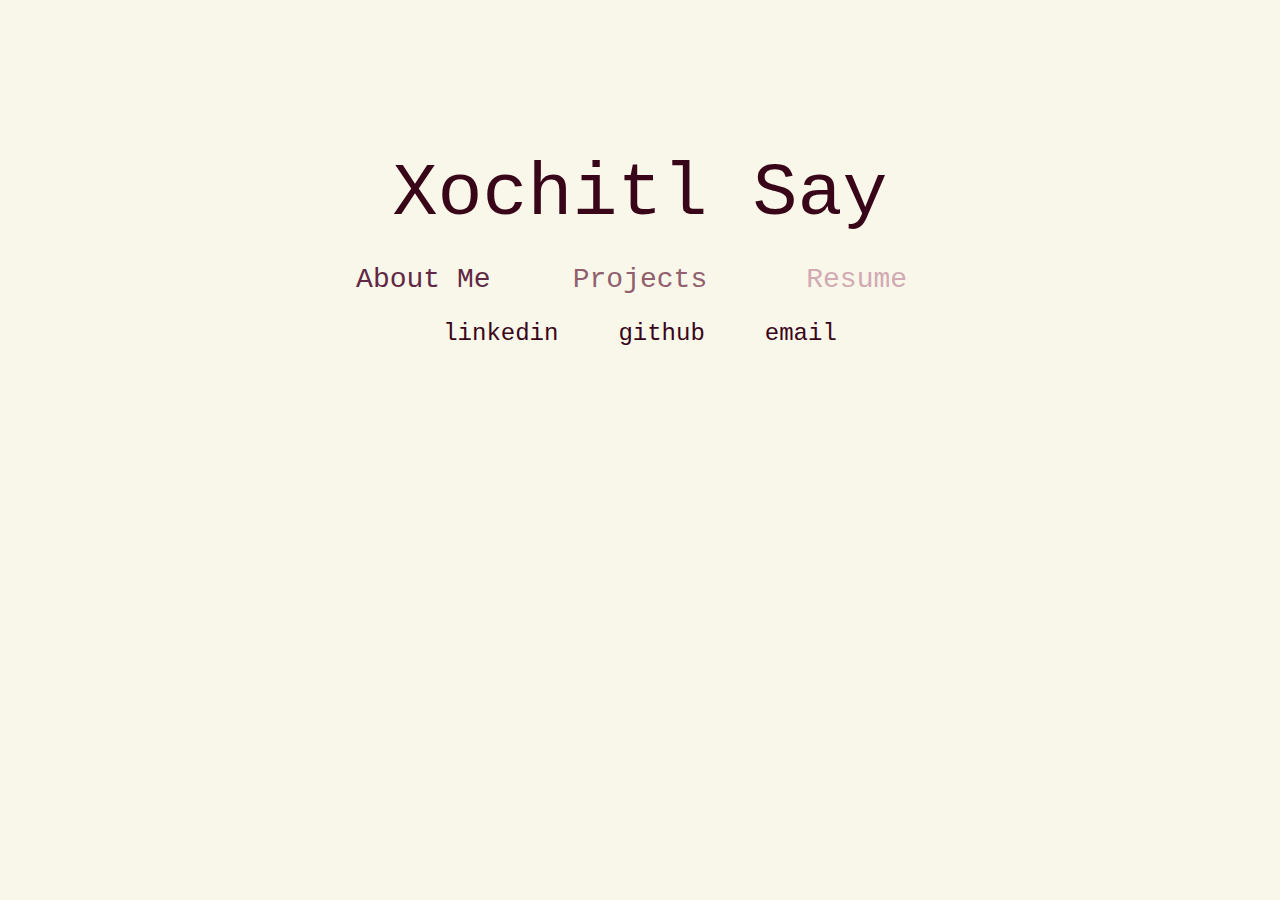
<file: index.html>
<!DOCTYPE html>
<head>
	<title>Xochitl Say</title>
	<meta charset="utf-8">
	<link rel="stylesheet" href="updatedWebsite.css">
	<meta name="viewport" content="width=device-width, initial-scale=1">
  	<link rel="stylesheet" href="https://maxcdn.bootstrapcdn.com/bootstrap/4.3.1/css/bootstrap.min.css">
	<script src="https://ajax.googleapis.com/ajax/libs/jquery/3.4.1/jquery.min.js"></script>
	<script src="https://cdnjs.cloudflare.com/ajax/libs/popper.js/1.14.7/umd/popper.min.js"></script>
	<script src="https://maxcdn.bootstrapcdn.com/bootstrap/4.3.1/js/bootstrap.min.js"></script>
	<link rel="stylesheet" href="updatedWebsite.css">
	<link href="https://fonts.googleapis.com/icon?family=Material+Icons" rel="stylesheet">

</head>

<body>
	<div class="container">
		<div class="row justify-content-center">
			<div class="col-lg-12">
				<h1>Xochitl Say</h1>
			</div>
		</div>
		<div class="row">
			<div class="col-lg-4 item">
				<h3 style="color:#602844" data-toggle="collapse" data-target="#aboutme">About Me</h3>
				
			</div>
		
			<div class="col-lg-4 item">
				<h3 style="color:#915f6d" data-toggle="collapse" data-target="#projects">Projects</h3>
			</div>
			<div class="col-lg-4 item">
				<a href="Xochitl_Say_Resume.pdf"><h3 style="color:#d2aab3">Resume</h3></a>
			</div>
		</div>
		<div class="row justify-content-center">
			<div id="aboutme" class="col-lg-12 collapse">
					Hi! I'm Xochitl, a senior at Barnard College studying Computer Science. I spent this last summer as an intern at Expedia Group working with the Enterprise Risk and Security Capability team to explore scaling solutions for one of their services. I'm currently looking for post graduation full time opportunities. I love to crochet, cook and try new foods! Feel free to contact me if you've got any questions.  
			</div>

			<!--PROJECTS SECTION-->
			<div id="projects" class="col-lg-12 collapse">
				<p class="project" data-toggle="collapse" data-target="#dlsx">D.L.S.X.</p>
				<div class="row">
					<div id="dlsx" class="col-lg-12 collapse">
						A <a href="http://dlsx.github.io/">mobile web app</a> created to encourage literacy in young children using HTML, CSS, jQuery, and Responsive Voice API. Collaboratively built as a final project as a participant in Girls Who Code Summer Immersion Program. 
					</div>
				</div>

				<p class="project" data-toggle="collapse" data-target="#naps">Naps</p>
				<div class="row">
					<div id="naps" class="col-lg-12 collapse">
						A <a href="https://devpost.com/software/naps-6awfd2">mobile web app</a> created to notify sleeping bus passengers that their stop was approaching. Built using Javascript, Esri API, and Los Angeles Metro Bus Data. Awarded the Best Use of ESRI API at Hacktoberfest 2015.

					</div>
				</div>
				<p class="project" data-toggle="collapse" data-target="#whacc">Whaccessibility</p>
				<div class="row">
					<div id="whacc" class="col-lg-12 collapse">
						<a href="https://devpost.com/software/whaccessibility">Interactive Google Map</a> that locates user and aids in finding accessible entrances/paths. Built using javascript and the Google Maps API.
					</div>
				</div>

				<p class="project" data-toggle="collapse" data-target="#tys">Treat Yo' Self</p>

				<div class="row">
					<div id="tys" class="col-lg-12 collapse">
						<a href="https://devpost.com/software/treat-yo-self">Interactive text messaging program </a>that sends you a gif based off of emotion received from user. Built using JSON, Curl, Twilio API, GIPHY API, flask, python, and Clarifai's API.
					</div>
				</div>

				<p class="project" data-toggle="collapse" data-target="#wcs">
					Wellesley Course Selector
				</p>


				<div class="row">
					<div id="wcs" class="col-lg-12 collapse">
						A tool built using Java data structures and GUI that makes course suggestions to Wellesley College CS and Math majors based off of courses already taken and their major. Also, tells them what percent of their major is completed.
					</div>
				</div>

				<p class="project" data-toggle="collapse" data-target="#spin">Spin</p>

				<div class="row">
					<div id="spin" class="col-lg-12 collapse">
						An iOS game built using Swift including the SpriteKit and UIKits where the user must stop the wand at the corresponding color.
						
					</div>
				</div>
			</div>
			

		</div>
		<div class="row justify-content-center">
			<div class="col-med links">
				<a href="https://www.linkedin.com/in/xochitl-say-372476101/"><h4 style="color:#390619">linkedin</h4></a>
			</div>
			<div class="col-med links">
				<a href="https://github.com/densay"><h4 style="color:#390619">github</h4></a>
			</div>
			<div class="col-med links">
				<a href = "mailto: xochitlsay@gmail.com"><h4 style="color:#390619">email</h4></a>
			</div>
        
		</div>

	</div>
</body>
</file>
<file: updatedWebsite.css>
body{
	background-color: #f9f7e9;
}
h1{
	font-size: 75px;
	font-family: "Courier New", Courier, monospace;
	color: #390619;
	font-weight: 500;

}
p{
	padding-top: 5px;
	font-family: "Courier New", Courier, monospace;
}
.project:hover{
	opacity: 0.5;
	text-decoration: underline;
}
.item{
	padding-top: 15px;
	padding-right: 10px;
	padding-left: 10px;
	font-family: "Courier New";
	font-weight: 900;
}
.item:hover{
	opacity: 0.5;
	text-decoration: underline;

}
.links{
	font-family: "Courier New";
	padding-top: 15px;
	padding-right: 30px;
	padding-left: 30px;

}
.links:hover{
	opacity: 0.5;
	text-decoration: underline;
}
.container{
	max-width: 650px;
	text-align: center;
	margin-top: 150px;

}
</file>
